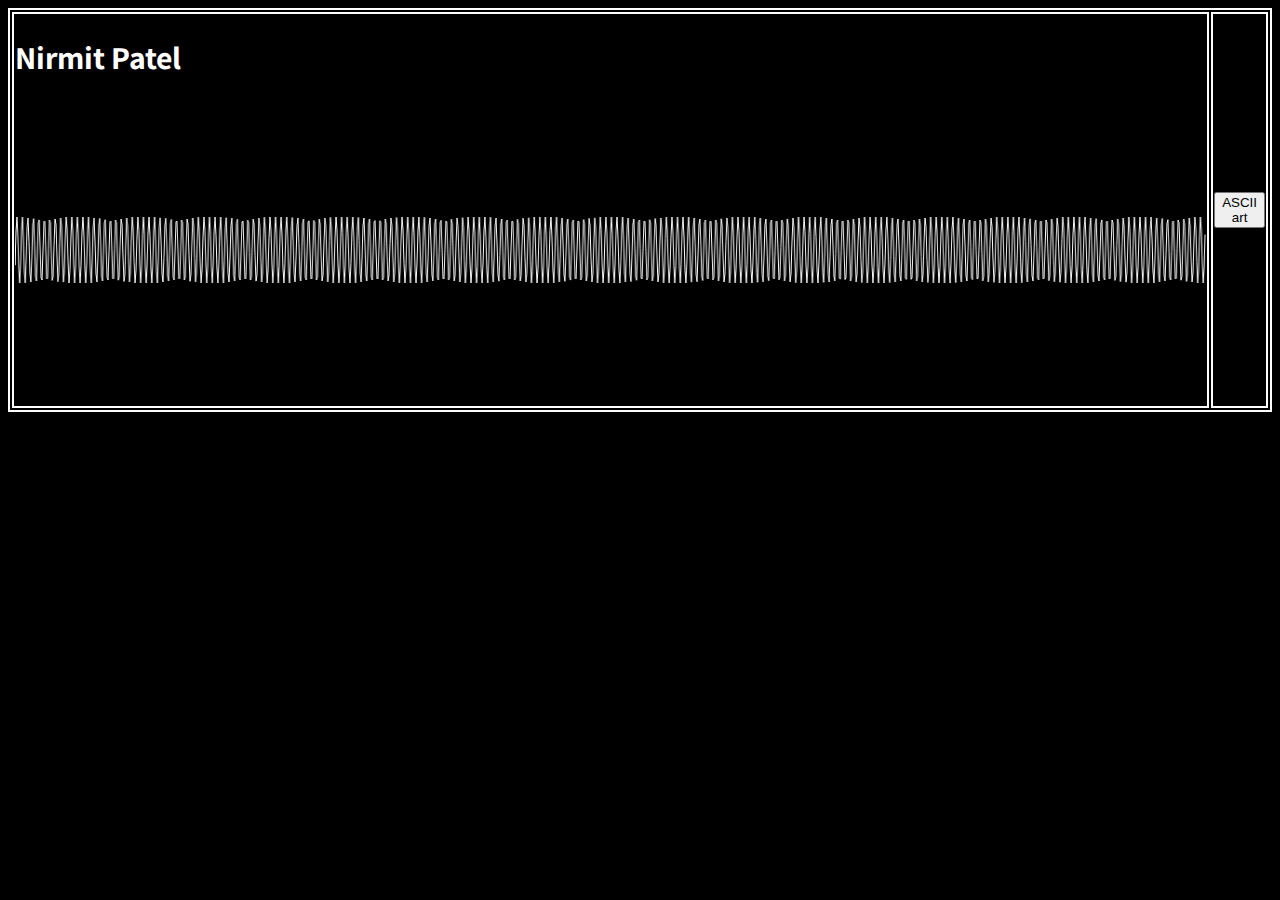
<file: index.html>
<!DOCTYPE html>
<html lang="en">
<head>
    <link rel="preconnect" href="https://fonts.googleapis.com">
    <link rel="preconnect" href="https://fonts.gstatic.com" crossorigin>
    <link href="https://fonts.googleapis.com/css2?family=Assistant:wght@500&display=swap" rel="stylesheet">

    <meta charset="UTF-8">
    <meta name="viewport" content="width=device-width, initial-scale=1.0">
    <title>Document</title>

    <link rel="stylesheet" href="index.css">
</head>
<body>
    <table>
        <tr>
            <td>
                <h1>Nirmit Patel</h1>
                <canvas id="canvas"></canvas>
            </td>
            <td>
                <a href="img-to-ascii/index.html"><button>ASCII art</button></a>
            </td>
        </tr>
    </table>

    <script type="text/javascript" src="index.js"></script>

</body>
</html>
</file>
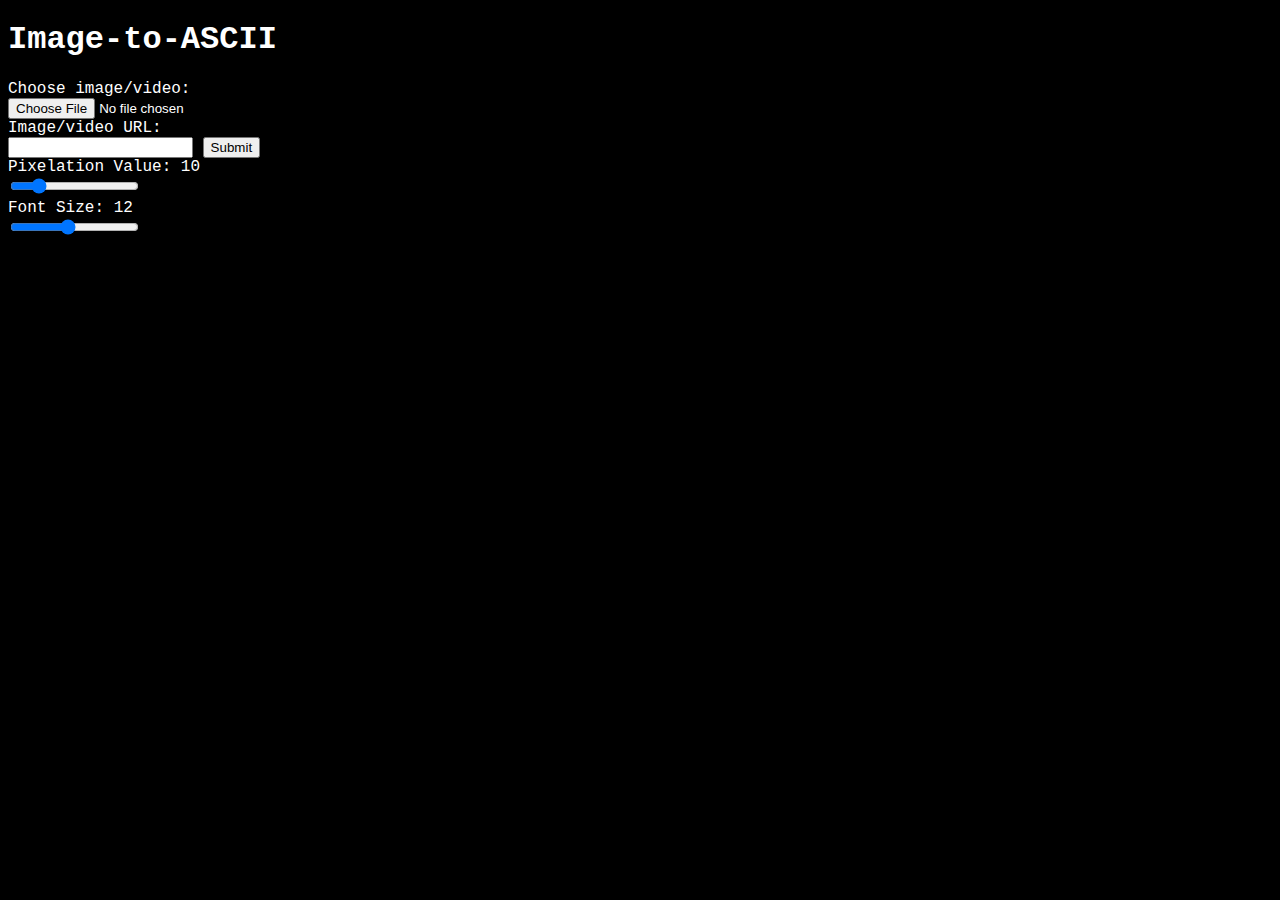
<file: img-to-ascii/index.html>
<!DOCTYPE html>
<html lang="en">
<head>
    <meta charset="UTF-8">
    <meta name="viewport" content="width=device-width, initial-scale=1.0">
    <link rel="stylesheet" href="index.css">
    <title>Document</title>
</head>
<body>
    <h1>Image-to-ASCII</h1>
    <span>Choose image/video:</span><br>
    <input type="file" id="fileUpload" accept="image/*, video/*"><br>
    <span>Image/video URL:</span><br>
    <input type="text" id="fileLink">&nbsp;<input type="button" id="linkSubmit" value="Submit"><br>
    <span>Pixelation Value:</span>
    <span id="vp">10</span><br>
    <input type="range" id="pixelationSlider" min="1" max="50" value="10"><br>
    <span>Font Size:</span>
    <span id="vf">12</span><br>
    <input type="range" id="fontSlider" min="1" max="26" value="12"><br>
    <script src="index.js"></script>
</body>
</html>
</file>
<file: index.css>
body {
    background-color: black;
    font-family: 'Assistant', sans-serif;
}

#canvas {
    width: 100%;
    height: 300px;
    margin-top: 0px;
    background-color: transparent;
}   


table, td, tr {
    border: solid white 2px;
    width: 100%;
}

h1 {
    color: white;
}
</file>
<file: img-to-ascii/index.css>
body {
    background-color: black;
    font-family: 'Courier New', Courier, monospace;
    color: white;
}

h1 {
    color: white;
}

span {
    color: white;
    margin: 0;
    font-size: 12pt;
    line-height: 12px;
}

p {
    color: white;
    margin: 0;
    font-size: 12pt;
    line-height: 12px;
}

#pixelationSlider, #fontSlider {
    direction: ltr;
}
</file>
